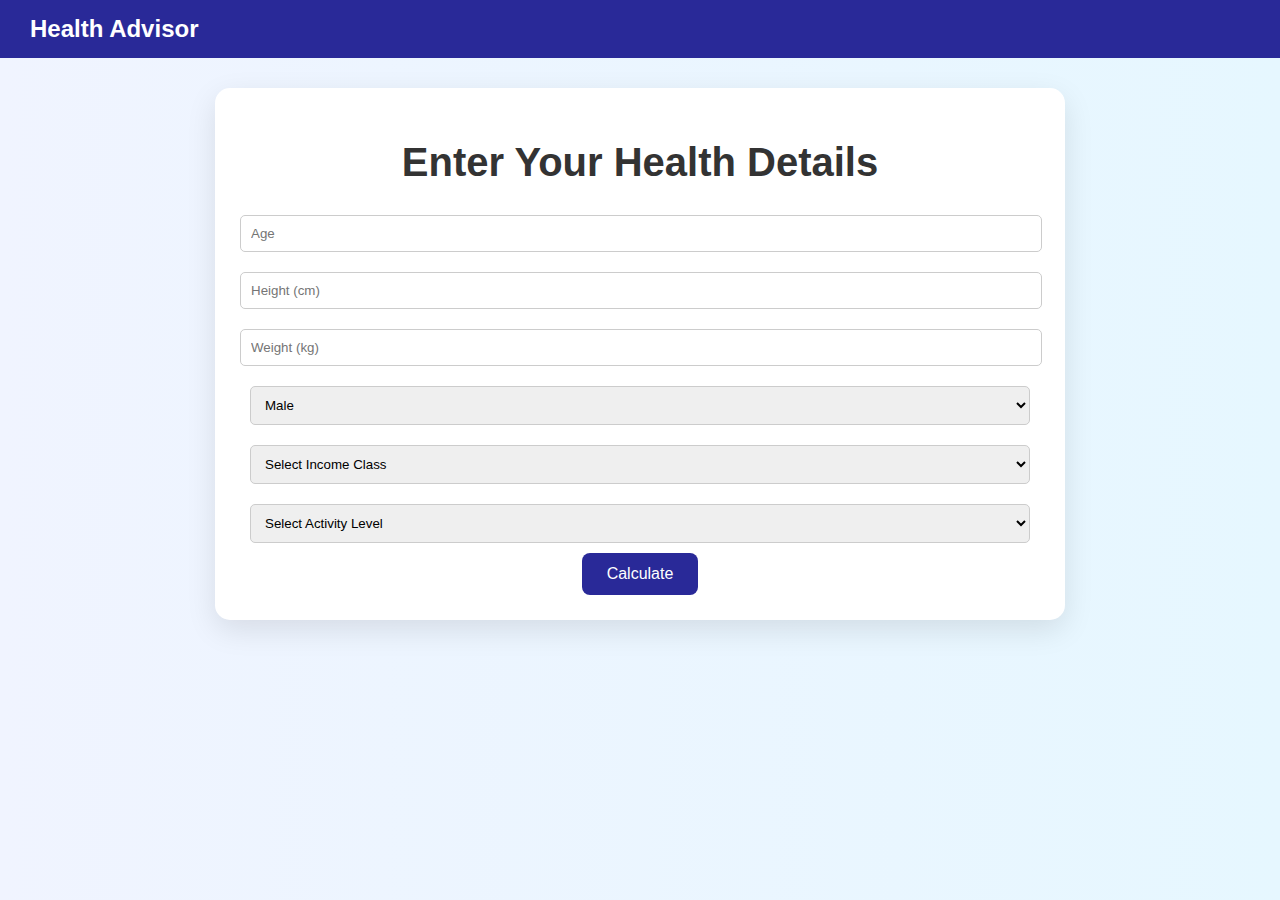
<file: static/dashboard.html>
<!DOCTYPE html>
<html lang="en">
<head>
  <meta charset="UTF-8">
  <meta name="viewport" content="width=device-width, initial-scale=1.0">
  <title>Dashboard - Health Advisor</title>
  <link rel="stylesheet" href="css/style.css">
</head>
<body>
  <header>
    <nav class="navbar">
      <div class="logo">Health Advisor</div>
    </nav>
  </header>

  <div class="container">
    <h1>Enter Your Health Details</h1>
    <form id="healthForm">
      <input type="number" id="age" placeholder="Age" required>
      <input type="number" id="height" placeholder="Height (cm)" required>
      <input type="number" id="weight" placeholder="Weight (kg)" required>
      <select id="gender" required>
        <option value="male">Male</option>
        <option value="female">Female</option>
      </select>
      <select id="income" required>
        <option value="" disabled selected>Select Income Class</option>
        <option value="poor">Poor</option>
        <option value="middle">Middle Class</option>
        <option value="rich">Rich</option>
      </select>
      <select id="activity" required>
        <option value="" disabled selected>Select Activity Level</option>
        <option value="low">Low</option>
        <option value="moderate">Moderate</option>
        <option value="high">High</option>
      </select>
      <button type="submit">Calculate</button>
    </form>
    <!-- This div will be populated with the detailed health report -->
    <div id="healthReport" class="report-container" style="display: none;">
      <h2>Your Personalized Health Report</h2>
      <div id="metricsSection"></div>
      <div id="dietSection" class="report-section"></div>
      <div id="exerciseSection" class="report-section"></div>
      <div id="yogaSection" class="report-section"></div>
    </div>
  </div>

  <script src="js/script.js"></script>
</body>
</html>
</file>
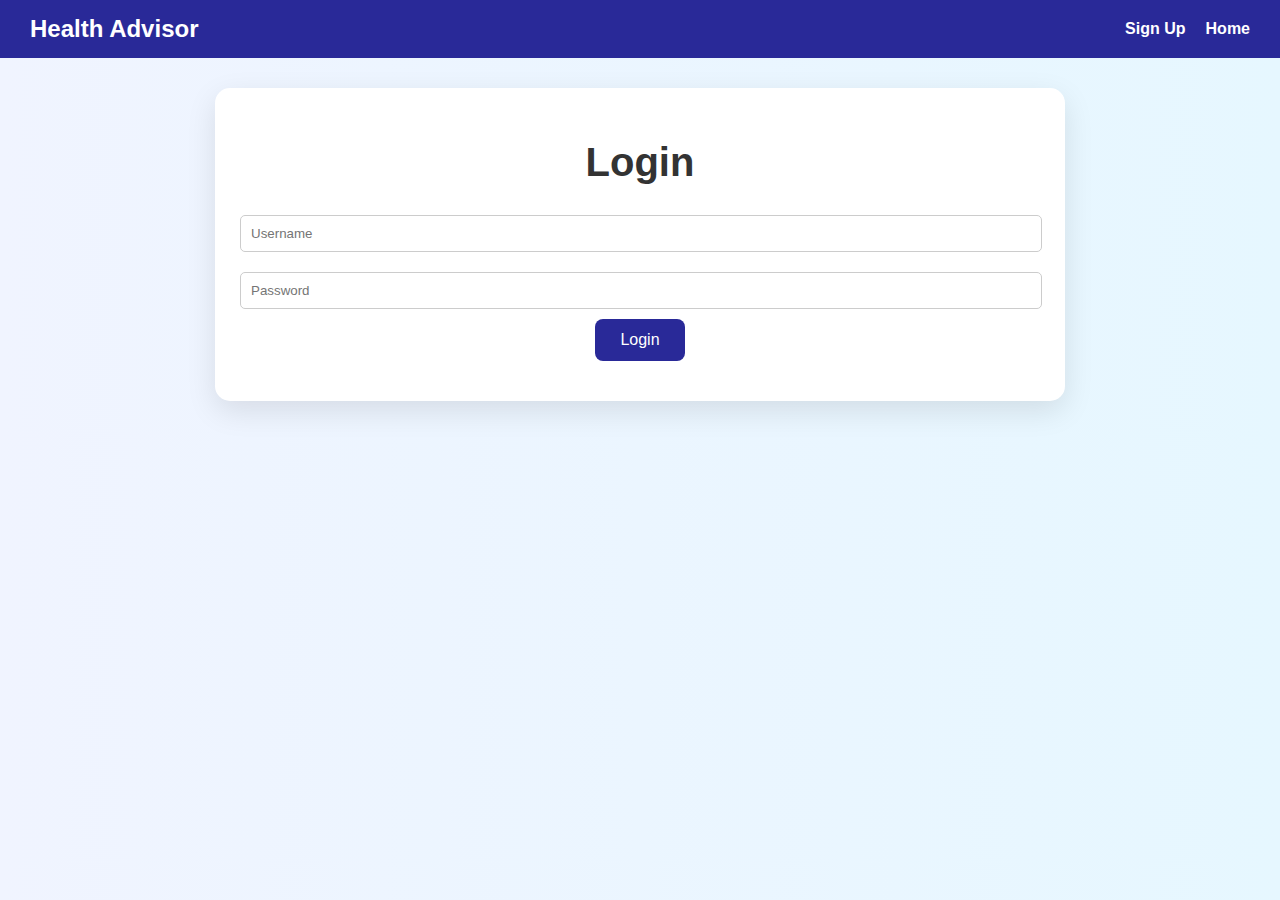
<file: static/login.html>
<!DOCTYPE html>
<html lang="en">
<head>
  <meta charset="UTF-8">
  <meta name="viewport" content="width=device-width, initial-scale=1.0">
  <title>Login - Health Advisor</title>
  <link rel="stylesheet" href="css/style.css">
</head>
<body>
  <header>
    <nav class="navbar">
      <div class="logo">Health Advisor</div>
      <ul class="nav-links">
        <li><a href="signup.html">Sign Up</a></li>
        <li><a href="index.html">Home</a></li>
      </ul>
    </nav>
  </header>

  <div class="container">
    <h1>Login</h1>
    <form id="loginForm">
      <input type="text" id="username" name="username" placeholder="Username" required>
      <input type="password" id="password" name="password" placeholder="Password" required>
      <button type="submit">Login</button>
    </form>
    <div id="message"></div>
  </div>

  <script src="js/script.js"></script>
</body>
</html>
</file>
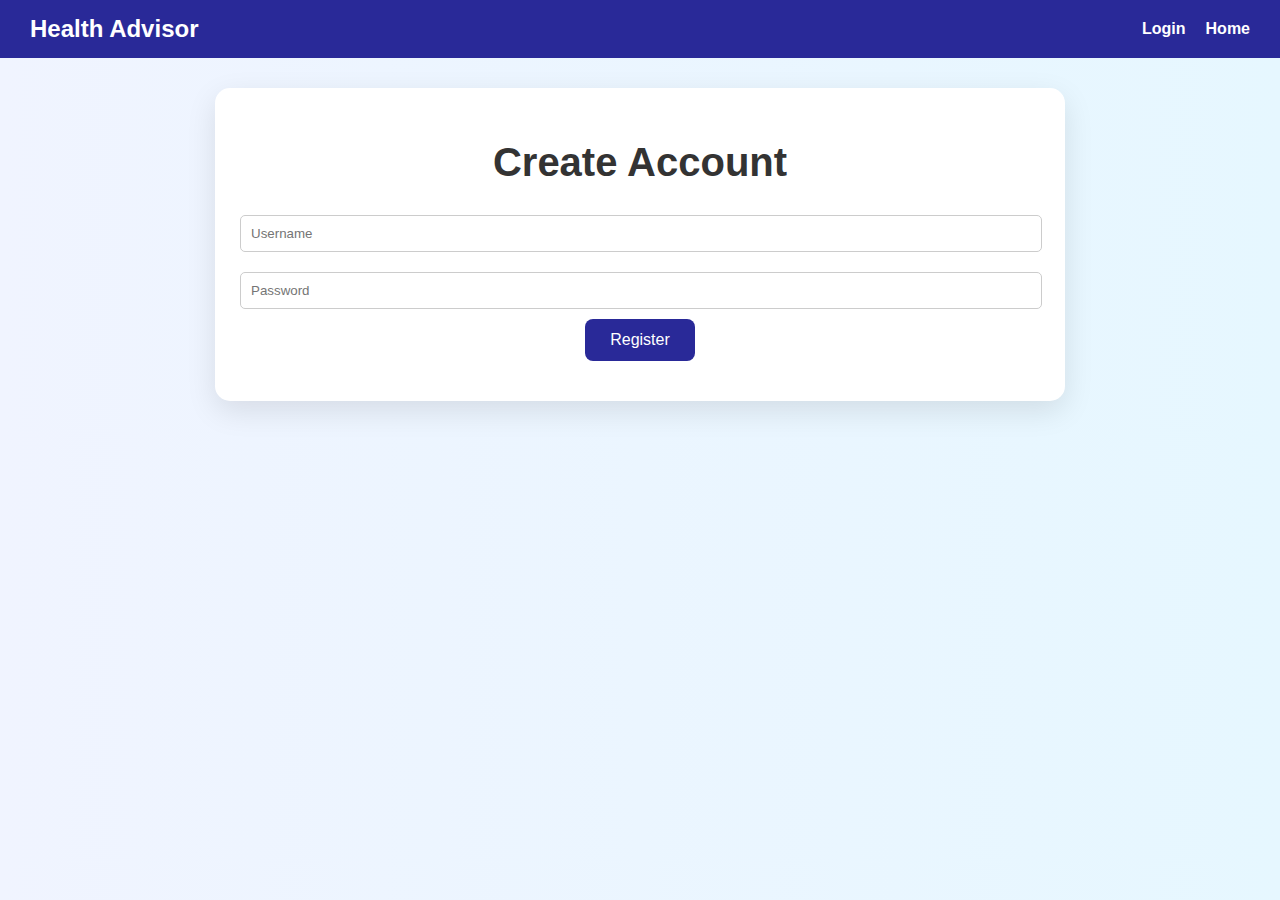
<file: static/signup.html>
<!DOCTYPE html>
<html lang="en">
<head>
  <meta charset="UTF-8">
  <meta name="viewport" content="width=device-width, initial-scale=1.0">
  <title>Sign Up - Health Advisor</title>
  <link rel="stylesheet" href="css/style.css">
</head>
<body>
  <header>
    <nav class="navbar">
      <div class="logo">Health Advisor</div>
      <ul class="nav-links">
        <li><a href="login.html">Login</a></li>
        <li><a href="index.html">Home</a></li>
      </ul>
    </nav>
  </header>

  <div class="container">
    <h1>Create Account</h1>
    <form id="signupForm">
      <input type="text" id="username" name="username" placeholder="Username" required>
      <input type="password" id="password" name="password" placeholder="Password" required>
      <button type="submit">Register</button>
    </form>
    <div id="message"></div>
  </div>

  <script src="js/script.js"></script>
</body>
</html>
</file>
<file: static/css/style.css>
body {
  margin: 0;
  padding: 0;
  font-family: 'Poppins', sans-serif;
  background: linear-gradient(to right, #f0f4ff, #e6f7ff);
  color: #333;
}

.navbar {
  display: flex;
  justify-content: space-between;
  align-items: center;
  padding: 15px 30px;
  background-color: rgb(41, 41, 152);
  color: white;
}

.navbar .logo {
  font-size: 1.5em;
  font-weight: bold;
}

.navbar .nav-links {
  list-style: none;
  display: flex;
  gap: 20px;
  margin: 0;
  padding: 0;
}

.navbar .nav-links li a {
  text-decoration: none;
  color: white;
  font-weight: bold;
  transition: color 0.3s ease;
}

.navbar .nav-links li a:hover {
  color: #ffd700;
}

.container {
  max-width: 800px;
  margin: 30px auto;
  padding: 25px;
  background: #fff;
  border-radius: 15px;
  box-shadow: 0 10px 30px rgba(0, 0, 0, 0.1);
  text-align: center;
}

.container h1 {
  font-size: 2.5rem;
  margin-bottom: 20px;
}

.container p {
  font-size: 1.2rem;
  margin-bottom: 30px;
}

input[type="text"],
input[type="email"],
input[type="password"],
input[type="number"],
select {
  width: calc(100% - 20px);
  padding: 10px;
  margin: 10px 0;
  border-radius: 5px;
  border: 1px solid #ccc;
}

button {
  padding: 12px 25px;
  background: rgb(41, 41, 152);
  color: white;
  border: none;
  border-radius: 8px;
  font-size: 1rem;
  cursor: pointer;
  transition: background 0.3s ease;
  width: auto;
}

button:hover {
  background: #2a2a9c;
}

#message {
  margin-top: 15px;
  font-weight: bold;
}

/* --- Hero Section for Index Page --- */
.hero {
  display: flex;
  align-items: center;
  justify-content: center;
  padding: 50px 30px;
  gap: 40px;
  min-height: 80vh;
}

.hero-content {
  max-width: 500px;
  text-align: left;
}

.hero-content h1 {
  font-size: 3.5rem;
  color: rgb(41, 41, 152);
  margin-bottom: 15px;
  line-height: 1.2;
}

.hero-content p {
  font-size: 1.2rem;
  color: #555;
  margin-bottom: 30px;
}

.cta-button {
  padding: 15px 35px;
  background: rgb(41, 41, 152);
  color: white;
  border: none;
  border-radius: 8px;
  font-size: 1.1rem;
  cursor: pointer;
  text-decoration: none;
  transition: background 0.3s ease;
}

.cta-button:hover {
  background: #2a2a9c;
}

.hero-image img {
  max-width: 450px;
  border-radius: 15px;
}

/* --- Health Report Styles --- */
.report-container {
  text-align: left;
  margin-top: 30px;
  padding: 20px;
  border: 1px solid #ddd;
  border-radius: 10px;
  background-color: #f9f9f9;
}

.report-container h2 {
  text-align: center;
  color: rgb(41, 41, 152);
  margin-bottom: 25px;
}

#metricsSection {
  margin-bottom: 25px;
  font-size: 1.1rem;
  line-height: 1.6;
  padding: 15px;
  background: #e6f7ff;
  border-radius: 8px;
}

.report-section h3 {
  color: rgb(41, 41, 152);
  border-bottom: 2px solid #e0e0e0;
  padding-bottom: 10px;
  margin-bottom: 20px;
}

.card-container {
  display: flex;
  gap: 20px;
  justify-content: space-around;
  flex-wrap: wrap;
}

.card {
  background: #fff;
  border-radius: 10px;
  box-shadow: 0 4px 15px rgba(0, 0, 0, 0.08);
  width: 220px;
  overflow: hidden;
  text-align: center;
  padding-bottom: 15px;
}

.card img {
  width: 100%;
  height: 150px;
  object-fit: cover;
}

.card-content {
  padding: 10px;
}
</file>
